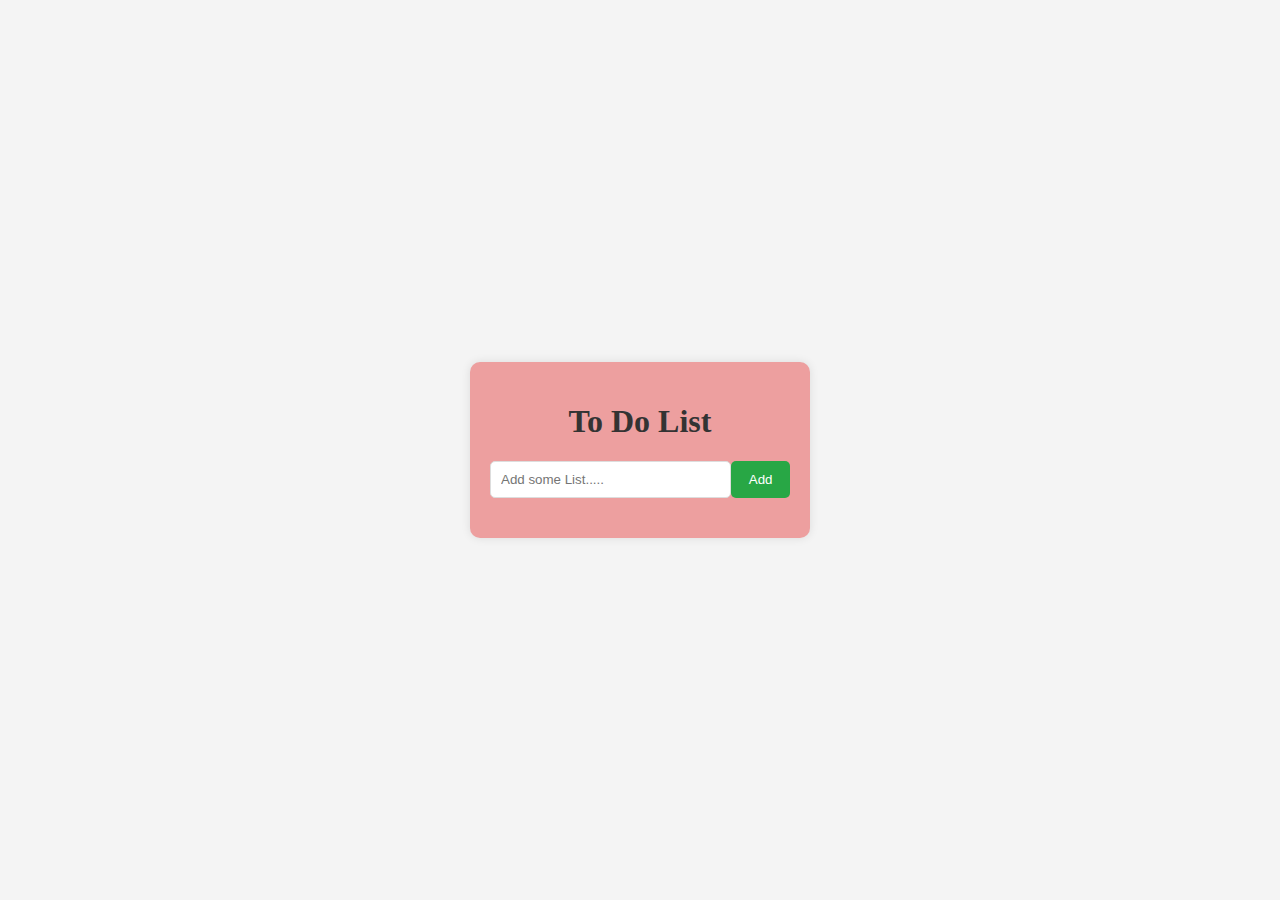
<file: index.html>
<!DOCTYPE html>
<html lang="en">
<head>
    <meta charset="UTF-8">
    <meta name="viewport" content="width=device-width, initial-scale=1.0">
    <title>To-Do List</title>
    <link rel="stylesheet" href="style.css">
    <link rel="script" href="script.js">
</head>
<body>
    <div class="container">
        <h1>To Do List</h1>
        <div class="input-container">
            <input type="text" id="todo-input" placeholder="Add some List.....">
            <button id="add-btn">Add</button>
        </div>
        <ul id="todo-list"></ul>
    </div>
   
</body>
</html>
</file>
<file: style.css>
body {
    font-family: cursive;
    background-color: #f4f4f4;
    display: flex;
    justify-content: center;
    align-items: center;
    height: 100vh;
    margin: 0;
}

.container {
    background-color: rgb(237, 159, 159);
    padding: 20px;
    border-radius: 10px;
    box-shadow: 0 0 10px rgba(0, 0, 0, 0.1);
    width: 300px;
}

h1 {
    text-align: center;
    color: #333;
}

.input-container {
    display: flex;
    justify-content: space-between;
    margin-bottom: 20px;
}

input[type="text"] {
    width: 75%;
    padding: 10px;
    border: 1px solid #ddd;
    border-radius: 5px;
}

button {
    width: 20%;
    background-color: #28a745;
    color: white;
    border: none;
    border-radius: 5px;
    cursor: pointer;
}

button:hover {
    background-color: #218838;
}

ul {
    list-style: none;
    padding: 0;
}

li {
    background-color: #f9f9f9;
    margin: 5px 0;
    padding: 10px;
    border-radius: 5px;
    display: flex;
    justify-content: space-between;
    align-items: center;
}

li .delete-btn {
    background-color: #dc3545;
    color: white;
    border: none;
    border-radius: 5px;
    cursor: pointer;
    padding: 5px 10px;
}

li .delete-btn:hover {
    background-color: #c82333;
}
</file>
